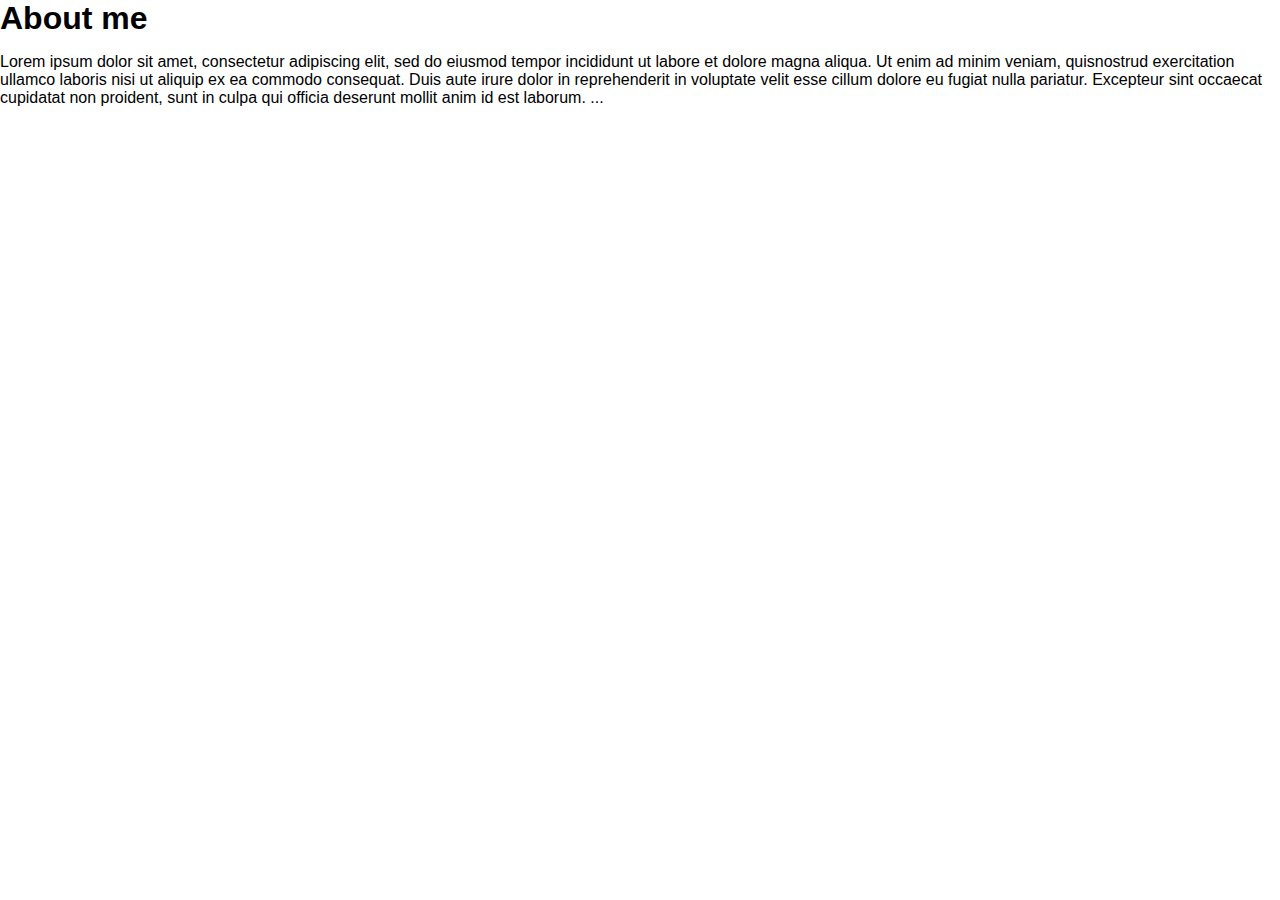
<file: about.html>
<!DOCTYPE html>
<html>
  <head>
    <link rel="stylesheet" href="styles.css">
    <title>CSS Basics</title>
  </head>
  <body>

<h1>About me</h1>

<p>
  Lorem ipsum dolor sit amet, consectetur adipiscing elit, sed do eiusmod tempor incididunt ut labore et dolore magna aliqua. Ut enim ad minim
  veniam, quisnostrud exercitation ullamco laboris nisi ut aliquip ex ea commodo consequat. Duis aute irure dolor in reprehenderit in voluptate velit
  esse cillum dolore eu fugiat nulla pariatur. Excepteur sint occaecat cupidatat non proident, sunt in culpa qui officia deserunt mollit anim id est laborum.
</p>

  </body>
</html>
</file>
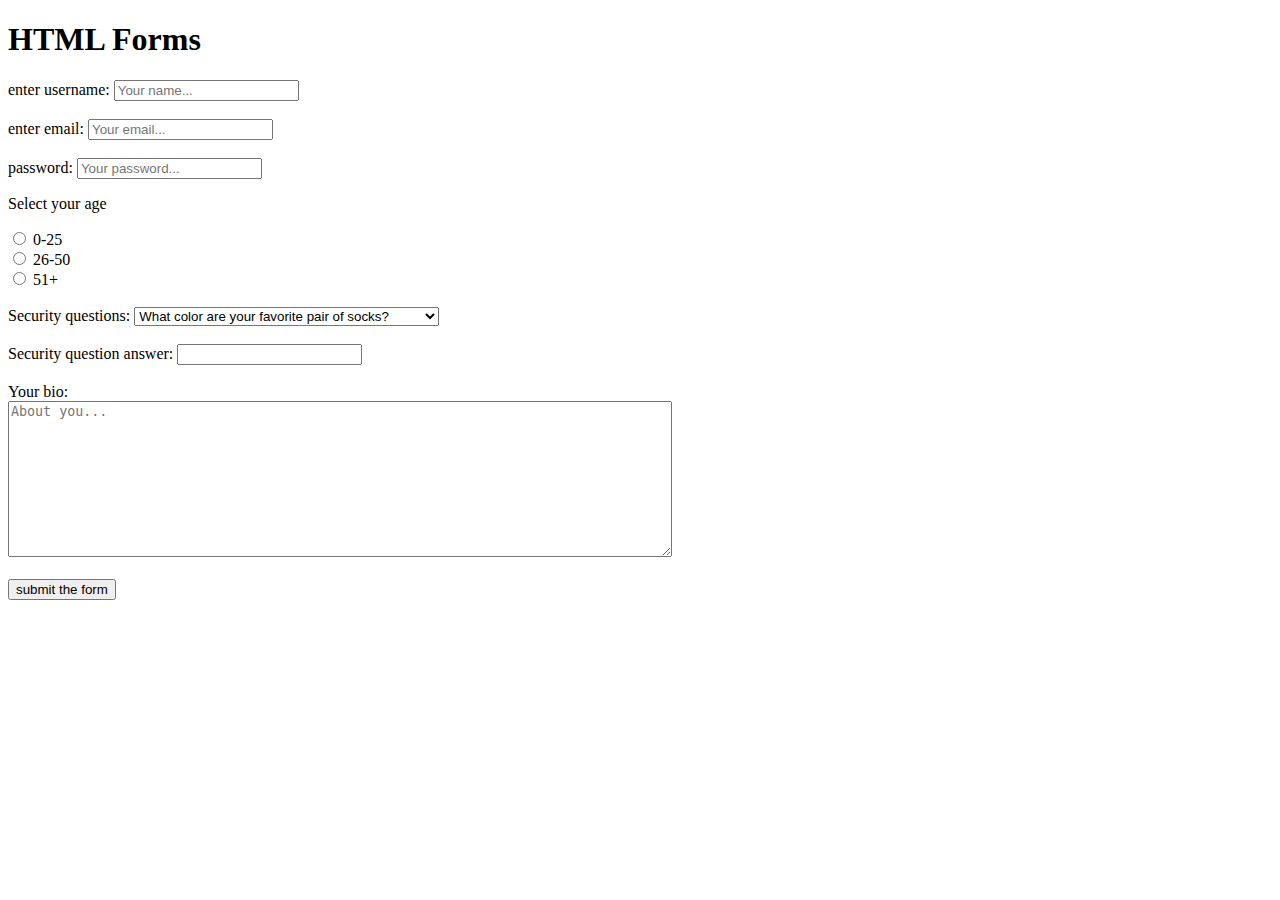
<file: video_3.html>
<!DOCTYPE html>
<html lang="en" dir="ltr">
  <head>
    <meta charset="utf-8">
    <title>HTML Forms</title>
  </head>
  <body>

<h1>HTML Forms</h1>

<form>
  <label for="username">enter username:</label>
  <input type="text" id="username" name="username" placeholder="Your name..." required>
    <br><br>
  <label for="email">enter email:</label>
  <input type="email" id="email" name="email" placeholder="Your email..." required>
    <br><br>
  <label for="password">password:</label>
  <input type="password" id="password" name="password" placeholder="Your password..." required>

  <p>Select your age</p>

  <input type="radio" name="age" value="0-25" id="option-1">
  <label for="option-1">0-25</label>
    <br>
  <input type="radio" name="age" value="26-50" id="option-2">
  <label for="option-2">26-50</label>
    <br>
  <input type="radio" name="age" value="51+" id="option-3">
  <label for="option-3">51+</label>

  <br><br>

  <label for="">Security questions:</label>
  <select name="question" id="question">
      <option value="q1">What color are your favorite pair of socks?</option>
      <option value="q2">If you could be a vegitable which would you be?</option>
      <option value="q3">What is your best ever security question?</option>
  </select>

    <br><br>

  <label for="answer">Security question answer:</label>
  <input type="text" name="answer" id="answer">

    <br><br>

  <label for="bio">Your bio:</label><br>
  <textarea name="Bio" id="bio" rows="10" cols="80" placeholder="About you..."></textarea>

    <br><br>

  <input type="submit" value="submit the form">
</form>

  </body>
</html>
</file>
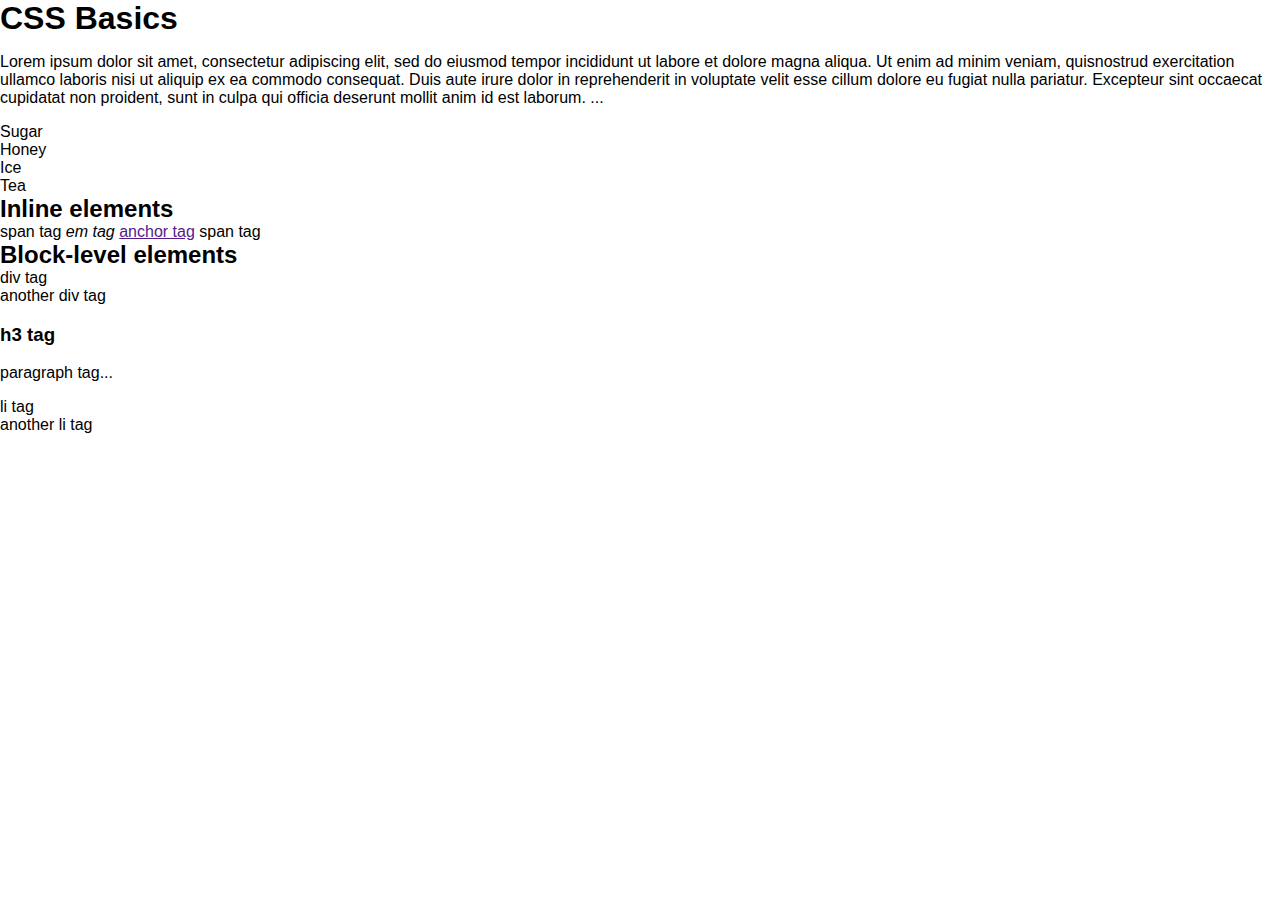
<file: video_4.html>
<!DOCTYPE html>
<html>
  <head>
    <link rel="stylesheet" href="styles.css">
    <title>CSS Basics</title>
  </head>
  <body>

    <h1>CSS Basics</h1>

    <p>
      Lorem ipsum dolor sit amet, consectetur adipiscing elit, sed do eiusmod tempor incididunt ut labore et dolore magna aliqua. Ut enim ad minim
      veniam, quisnostrud exercitation ullamco laboris nisi ut aliquip ex ea commodo consequat. Duis aute irure dolor in reprehenderit in voluptate velit
      esse cillum dolore eu fugiat nulla pariatur. Excepteur sint occaecat cupidatat non proident, sunt in culpa qui officia deserunt mollit anim id est laborum.
    </p>

    <ul>
      <li>Sugar</li>
      <li>Honey</li>
      <li>Ice</li>
      <li>Tea</li>
    </ul>

    <h2>Inline elements</h2>

    <span>span tag</span>
    <em>em tag</em>
    <a href="">anchor tag</a>
    <span>span tag</span>

    <h2>Block-level elements</h2>

    <div>div tag</div>
    <div>another div tag</div>
    <h3>h3 tag</h3>
    <p>paragraph tag</p>
    <ul>
      <li>li tag</li>
      <li>another li tag</li>
    </ul>

  </body>
</html>
</file>
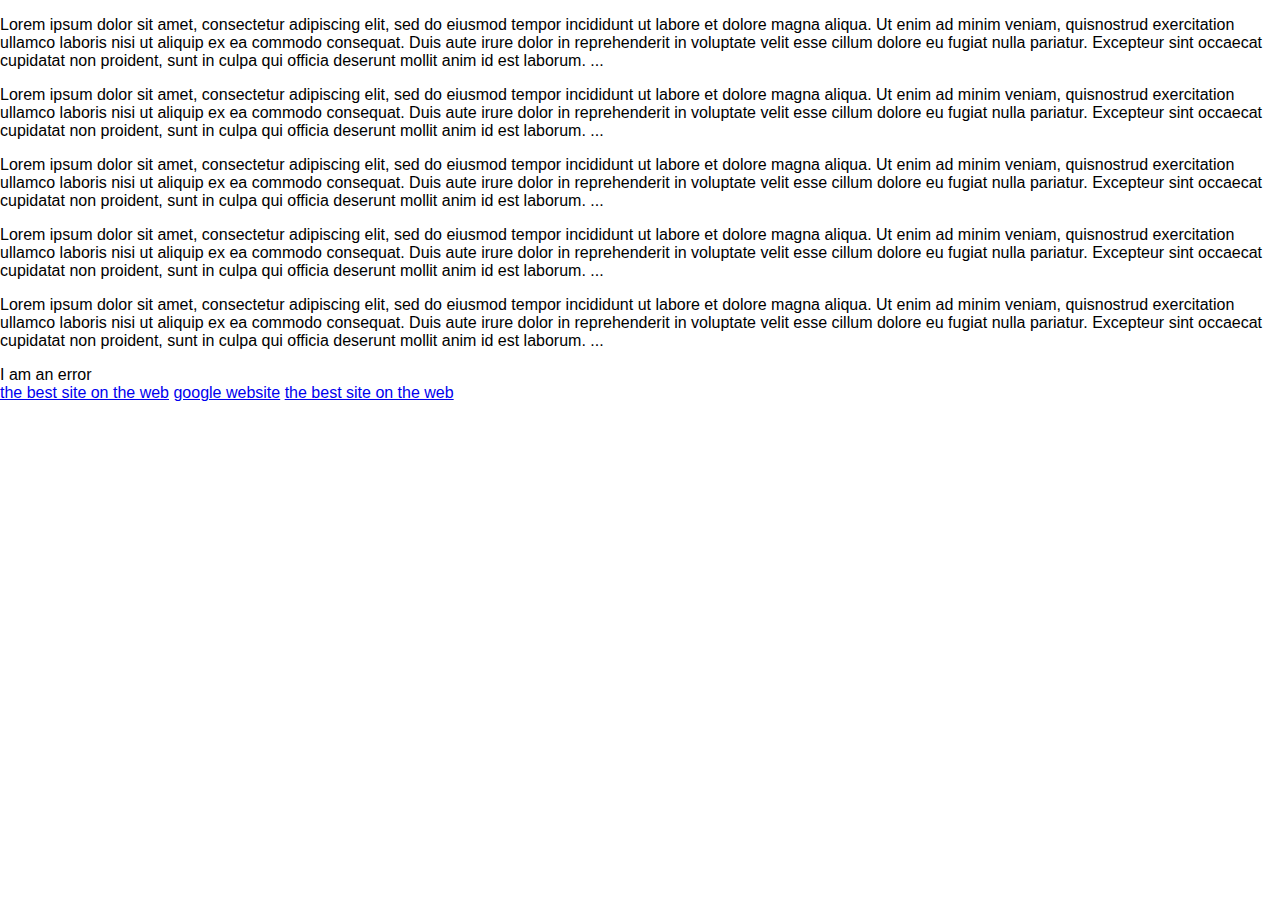
<file: video_5.html>
<!DOCTYPE html>
<html>
  <head>
    <link rel="stylesheet" href="styles.css">
    <title>CSS Basics</title>
  </head>
  <body>

    <div id="content">

      <p>
        Lorem ipsum dolor sit amet, consectetur adipiscing elit, sed do eiusmod tempor incididunt ut labore et dolore magna aliqua. Ut enim ad minim
        veniam, quisnostrud exercitation ullamco laboris nisi ut aliquip ex ea commodo consequat. Duis aute irure dolor in reprehenderit in voluptate velit
        esse cillum dolore eu fugiat nulla pariatur. Excepteur sint occaecat cupidatat non proident, sunt in culpa qui officia deserunt mollit anim id est laborum.
      </p>

      <p class="error">
        Lorem ipsum dolor sit amet, consectetur adipiscing elit, sed do eiusmod tempor incididunt ut labore et dolore magna aliqua. Ut enim ad minim
        veniam, quisnostrud exercitation ullamco laboris nisi ut aliquip ex ea commodo consequat. Duis aute irure dolor in reprehenderit in voluptate velit
        esse cillum dolore eu fugiat nulla pariatur. Excepteur sint occaecat cupidatat non proident, sunt in culpa qui officia deserunt mollit anim id est laborum.
      </p>

      <p class="success">
        Lorem ipsum dolor sit amet, consectetur adipiscing elit, sed do eiusmod tempor incididunt ut labore et dolore magna aliqua. Ut enim ad minim
        veniam, quisnostrud exercitation ullamco laboris nisi ut aliquip ex ea commodo consequat. Duis aute irure dolor in reprehenderit in voluptate velit
        esse cillum dolore eu fugiat nulla pariatur. Excepteur sint occaecat cupidatat non proident, sunt in culpa qui officia deserunt mollit anim id est laborum.
      </p>

      <p class="success feedback">
        Lorem ipsum dolor sit amet, consectetur adipiscing elit, sed do eiusmod tempor incididunt ut labore et dolore magna aliqua. Ut enim ad minim
        veniam, quisnostrud exercitation ullamco laboris nisi ut aliquip ex ea commodo consequat. Duis aute irure dolor in reprehenderit in voluptate velit
        esse cillum dolore eu fugiat nulla pariatur. Excepteur sint occaecat cupidatat non proident, sunt in culpa qui officia deserunt mollit anim id est laborum.
      </p>

    </div>

    <p>
      Lorem ipsum dolor sit amet, consectetur adipiscing elit, sed do eiusmod tempor incididunt ut labore et dolore magna aliqua. Ut enim ad minim
      veniam, quisnostrud exercitation ullamco laboris nisi ut aliquip ex ea commodo consequat. Duis aute irure dolor in reprehenderit in voluptate velit
      esse cillum dolore eu fugiat nulla pariatur. Excepteur sint occaecat cupidatat non proident, sunt in culpa qui officia deserunt mollit anim id est laborum.
    </p>

    <div class="error">
      I am an error
    </div>

    <a href="https://www.thenetninja.co.uk">the best site on the web</a>
    <a href="https://www.google.com">google website</a>
    <a href="https://www.thenetninja.co.uk">the best site on the web</a>

  </body>
  </html>
</file>
<file: styles.css>
body, ul, li, h1, h2, a{
  margin: 0;
  padding: 0;
  font-family: Arial;
}

header{
  background-color: #f63232;
  padding: 20px;
  text-align: center;
  position: fixed;
  width: 100%;
  z-index: 1;
  top: 0;
  left: 0;
}

header h1{
  color: white;
  border: 8px solid white;
  padding: 6px 12px;
  display: inline-block;
  border-radius: 36px;
}

.banner{
  position: relative;
}

.banner img{
  max-width: 100%;
}

.banner .welcome{
  background-color: #feb614;
  color: white;
  padding: 30px;
  position: absolute;
  left: 0;
  top: 30%;
}

.banner h2{
  font-size: 74px;
}

.banner h2 span{
  font-size: 1.3em;
}

nav{
  background-color: #f4f4f4;
  padding: 20px;
  position: sticky;
  top: 106px;
}

nav li{
  width: 25%;
  display: inline-block;
  font-size: 24px;
}

nav ul{
  white-space: nowrap;
  max-width: 1200px;
  margin: 0 auto;
}

nav li a{
  text-decoration: none;
  color: #4b4b4b
}

nav li a.join{
  color: #f63232
}

main{
  max-width: 100%;
  width: 1200px;
  margin: 80px auto;
  padding: 0 40px;
  box-sizing: border-box;
}

article h2{
  color: #f63232;
  font-size: 48px;
}

article p{
  line-height: 2em;
  color: #4b4b4b
}

.images{
  text-align: center;
  margin: 80px 0;
  white-space: nowrap;
}

.images li{
  display: inline-block;
  width: 40%;
  margin: 20px 5%;
}

.images li img{
  max-width: 100%;
}

section.join{
  background: #f4f4f4;
  text-align: center;
  padding: 60px 20px;
  color: #4b4b4b;
}

.join h2{
  font-size: 36px;
}

form input{
  margin: 20px 0;
  padding: 10px 20px;
  font-size: 24px;
  border-radius: 28px;
  border: 4px solid white;
}

footer{
  background: #f63232;
  color: white;
  padding: 10px;
  text-align: center;
}

/* pseudo classes */

nav li a:hover{
  text-decoration: underline;
  /* background-color: pink;
  padding: 3px; */
}

.images li a:hover{
  position: relative;
  top: -4px;
}

form input:focus{
  border: 4px dashed #4b4b4b;
  outline: none;
}

form input:valid{
  border: 4px solid #71d300;
}

/* nav li:first-child{
  border: 3px solid #f63232
} */

/* pseudo elements */

article p::first-line{
  font-weight: bold;
  font-size: 1.2em;
}

section.join p::first-letter{
  font-size: 1.5em;
}

p::selection{
  background-color: #f63232;
  color: white;
}

p::after{
  content: '...'
}

/* responsive styles */

@media screen and (max-width: 1400px){

  .banner .welcome h2{
    font-size: 60px;
  }

  nav li{
    font-size: 14px;
  }

}

@media screen and (max-width: 960px){

  .banner .welcome h2{
    font-size: 40px;
  }

}

@media screen and (max-width: 700px){

  .banner .welcome h2{
    position: relative;
    text-align: center;
  }

  .banner .welcome br{
    display: none;
  }

  .banner .welcome h2{
    font-size: 25px;
  }

  .banner .welcome span{
    font-size: 1em;
  }

  .images li{
    width: 100%;
    margin: 20px auto;
    display: block;
  }

}

@media screen and (max-width: 700px){

  nav li{
    font-size: 20px;
    display: block;
    width: 100%;
    margin: 12px 0;
  }

  header{
    position: relative;
  }

  nav{
    top: 0;
  }
}
</file>
